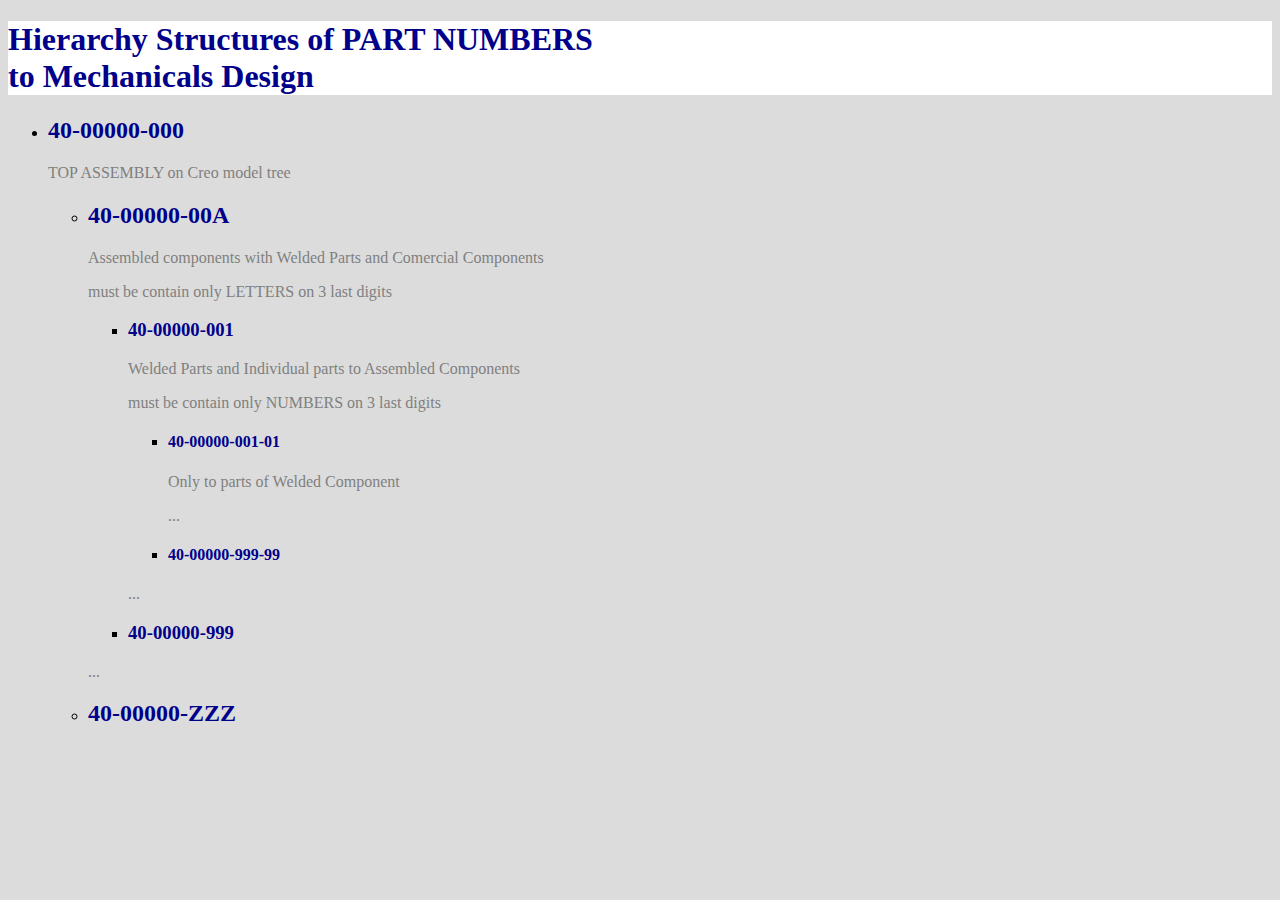
<file: 3.1 Nesting and Indentation/index.html>
<!DOCTYPE html>
<html lang="en" style="background-color: gainsboro">
<head>
	<meta charset="UTF-8">
	<meta name="viewport" content="width=device-width, initial-scale=1.0">
	<link rel="stylesheet" href="./style.css" />
	<style>
		h1 {
			color: darkblue;
		}
	</style>
	<title>3.1 Nesting and Indentation</title>

</head>
<body>
<h1>Hierarchy Structures of PART NUMBERS<br />to Mechanicals Design
</h1>
<ul>
	<li><h2>40-00000-000</h2>
	<p>TOP ASSEMBLY on Creo model tree</p>
		<ul>
			<li><h2>40-00000-00A</h2>
			<p>Assembled components with Welded Parts and Comercial Components</p>
			<p>must be contain only LETTERS on 3 last digits</p>
				<ul>
					<li><h3>40-00000-001</h3>
					<p>Welded Parts and Individual parts to Assembled Components</p>
					<p>must be contain only NUMBERS on 3 last digits</p>
						<ul>
							<li><h4>40-00000-001-01</h4>
							<p>Only to parts of Welded Component</p>
							</li>
							<p>...</p>
							<li><h4>40-00000-999-99</h4></li>
						</ul>
					</li>
					<p>...</p>
					<li><h3>40-00000-999</h3></li>
				</ul>
			</li>
			<p>...</p>
			<li><h2>40-00000-ZZZ</h2></li>
		</ul>
	</li>
</ul>	
</body>
</html>
</file>
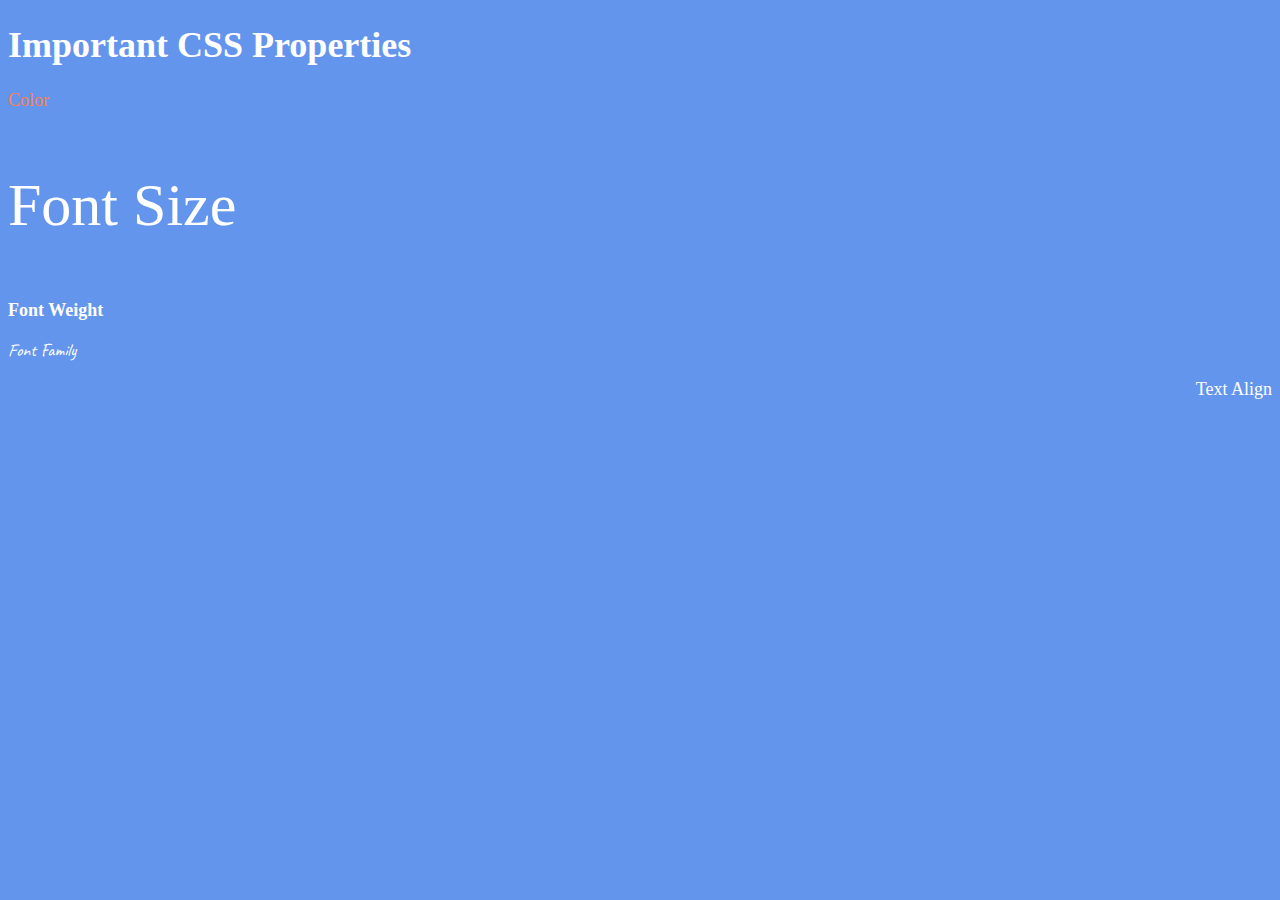
<file: 6.1 Font Properties/index.html>
<!DOCTYPE html>
<html lang="en">

<head>
  <meta charset="UTF-8">
  <title>CSS Properties</title>
  <link rel="stylesheet" href="./style.css">
  <style>
    @import url('https://fonts.googleapis.com/css2?family=Caveat&display=swap');
    /* Don't change the CSS above, add Your CSS below */
    
  </style>
</head>

<body>
  <h1>Important CSS Properties</h1>
  <p class="color">Color</p>
  <p class="fontsize">Font Size</p>
  <p class="fontweight">Font Weight</p>
  <p class="fontfamily">Font Family</p>
  <p class="rightalign">Text Align</p>

  <!-- TODOs
  1. Change the color of <p>Color</p> to "coral" color.
  2. Change the font size of <p>Font Size</p> to 2X the size of the root font size.
  3. Change the font weight of <p>Font Weight</p> to 900.
  4. Change the font family of <p>Font Family</p> to the Google font Caveat with regular (400) font weight.
  Link: https://fonts.google.com/specimen/Caveat
  5. Change the <p>Text Align</p> to right align.
  6. Change the the root (html element) font size to 30px -->
</body>

</html>
</file>
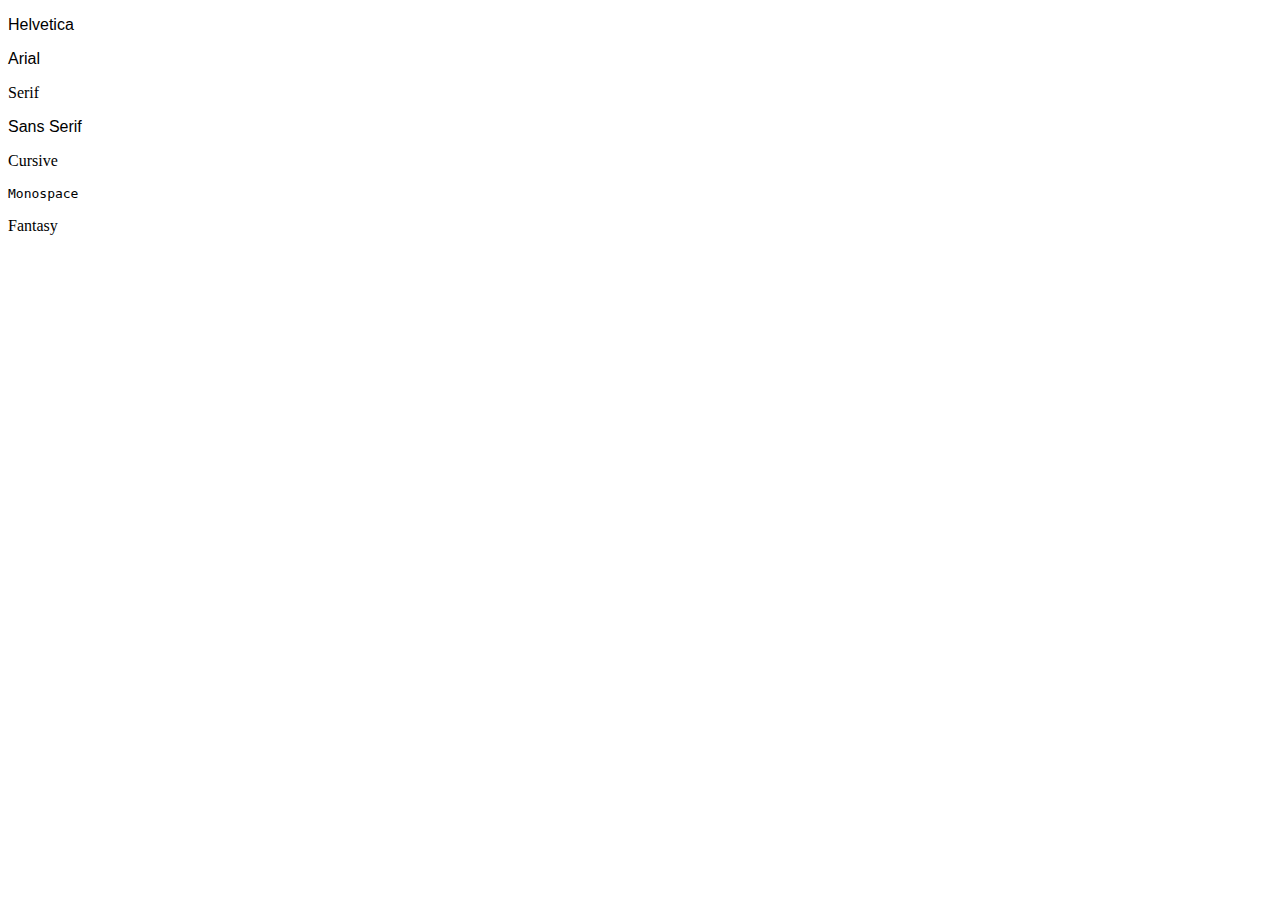
<file: 6.1 Font Properties/font-family.html>
<!DOCTYPE html>
<html lang="en">

<head>
  <meta charset="UTF-8">
  <title>Font Family</title>
  <style>
    #helvetica {
      font-family: Helvetica, sans-serif;
    }

    #arial {
      font-family: Arial, sans-serif;
    }

    #serif {
      font-family: serif;
    }

    #sans-serif {
      font-family: sans-serif;
    }

    #cursive {
      font-family: cursive;
    }

    #monospace {
      font-family: monospace;
    }

    #fantasy {
      font-family: fantasy;
    }
  </style>
</head>

<body>
  <p id="helvetica">Helvetica</p>
  <p id="arial">Arial</p>
  <p id="serif">Serif</p>
  <p id="sans-serif">Sans Serif</p>
  <p id="cursive">Cursive</p>
  <p id="monospace">Monospace</p>
  <p id="fantasy">Fantasy</p>

</body>

</html>
</file>
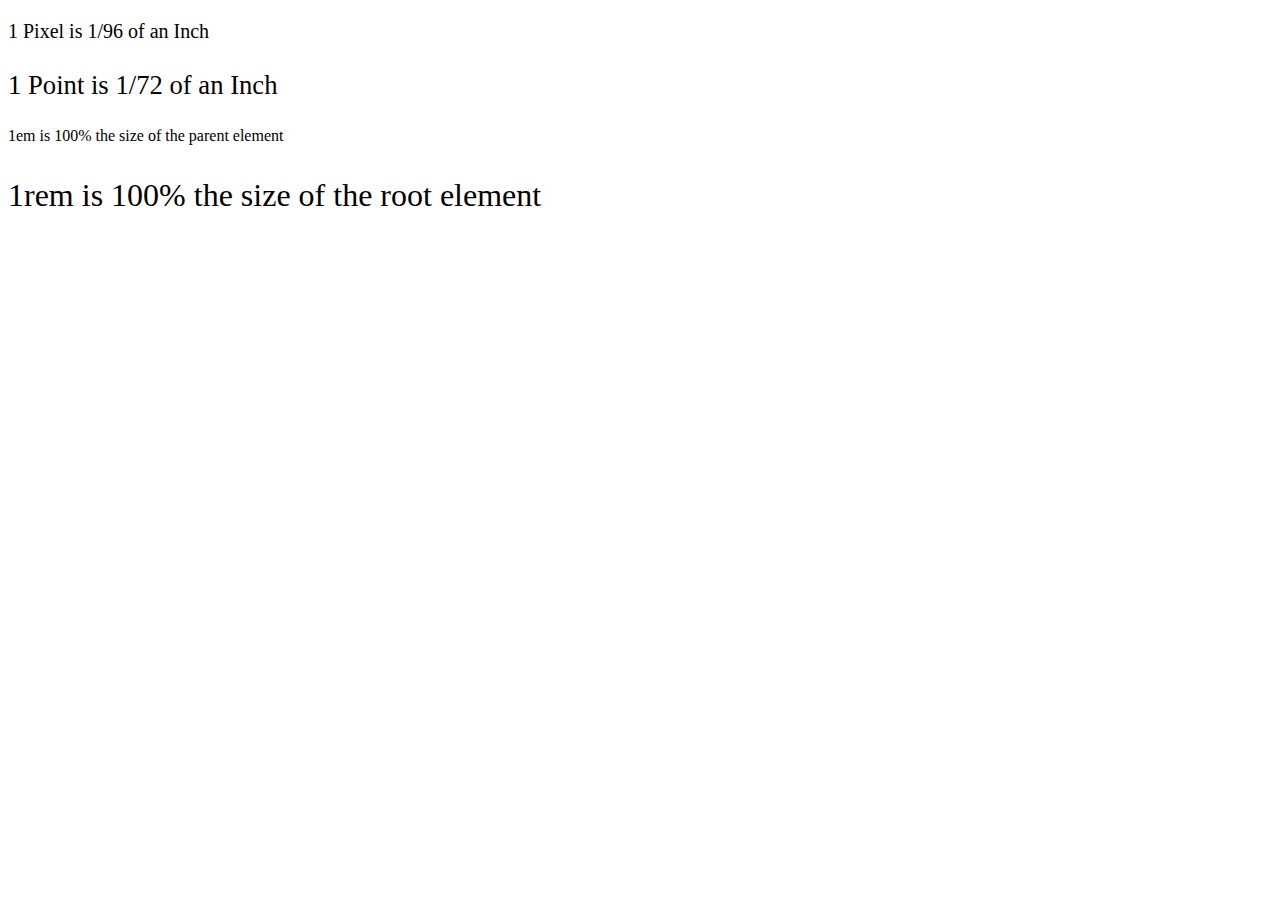
<file: 6.1 Font Properties/font-size.html>
<!DOCTYPE html>

<head>
  <meta charset="UTF-8">
  <title>Font-Size</title>
  <style>
    #pixel {
      font-size: 20px;
    }

    #point {
      font-size: 20pt;
    }

    #em {
      font-size: 1em;
    }

    #rem {
      font-size: 1rem;
    }

    footer {
      font-size: 12pt;
    }

    html {
      font-size: xx-large;
    }
  </style>
</head>
<html lang="en">

<body>
  <p id="pixel">1 Pixel is 1/96 of an Inch</p>
  <p id="point">1 Point is 1/72 of an Inch</p>
  <footer>
    <p id="em">1em is 100% the size of the parent element</p>
    <p id="rem">1rem is 100% the size of the root element</p>
  </footer>
</body>

</html>
</file>
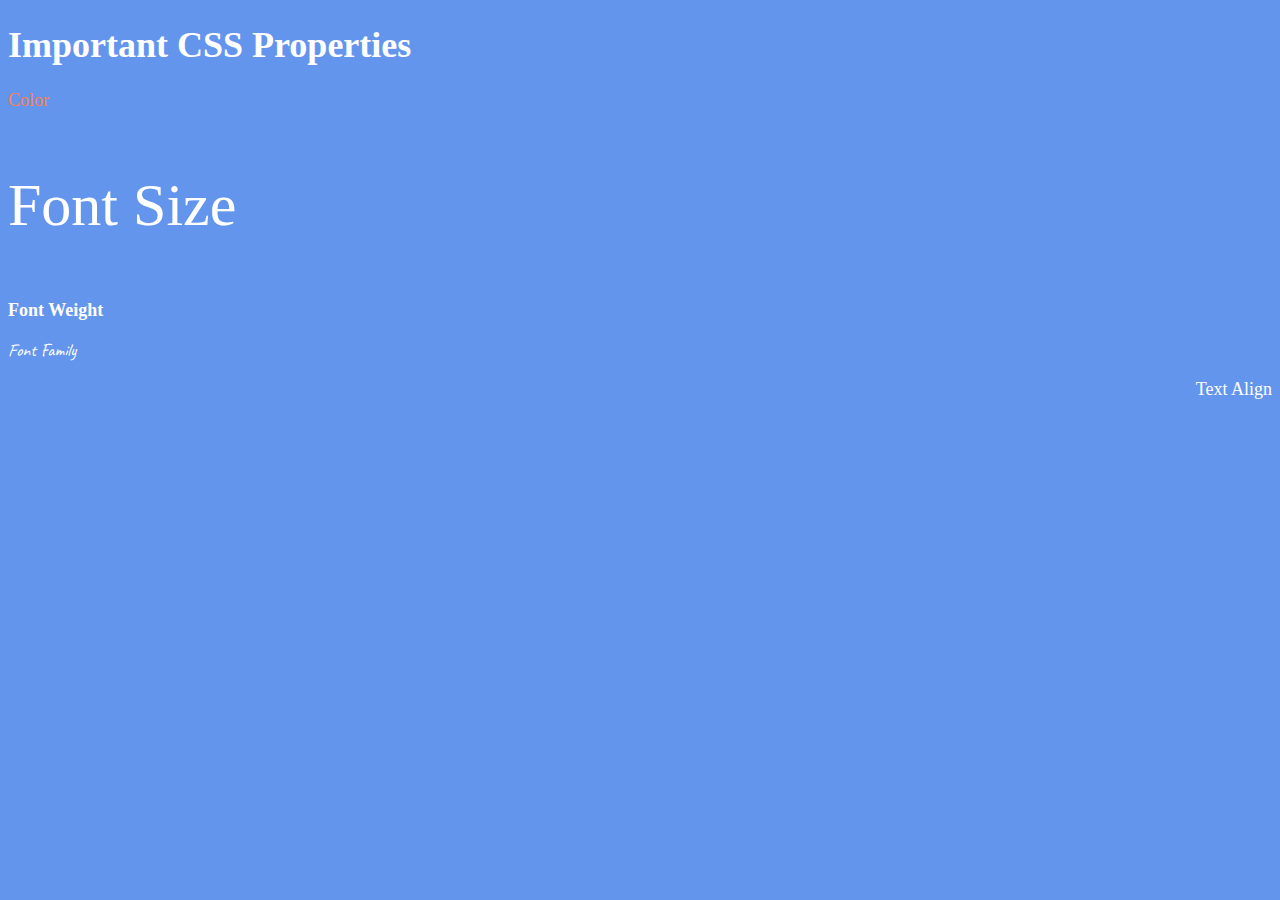
<file: 6.1 Font Properties/solution.html>
<!DOCTYPE html>
<html lang="en">

<head>
  <meta charset="UTF-8">
  <title>CSS Properties</title>
  <style>
    /* 6. Change the the root (html element) font size to 30px --> */
    html {
      font-size: 30px;
    }

    body {
      background-color: cornflowerblue;
      color: white;
      font-size: 18px;
    }

    /* 1. Change the color of <p>Color</p> to "coral" color. */
    #color {
      color: coral;
    }

    /* 2. Change the font size of <p>Font Size</p> to to 2X the size of the root (html) element. */
    #size {
      font-size: 2rem;
    }

    /* 3. Change the font weight of <p>Font Weight</p> to 900. */
    #weight {
      font-weight: 900;
    }

    /* 4. Change the font family of <p>Font Family</p> to the Google font Caveat with regular (400) font weight.
      Link: https://fonts.google.com/specimen/Caveat */
    #family {
      font-family: 'Caveat', cursive;
    }

    /* 5. Change the <p>Text Align</p> to right align. */
    #align {
      text-align: right;
    }
  </style>
  <link rel="preconnect" href="https://fonts.googleapis.com">
  <link rel="preconnect" href="https://fonts.gstatic.com" crossorigin>
  <link href="https://fonts.googleapis.com/css2?family=Caveat&display=swap" rel="stylesheet">
</head>

<body>
  <h1>Important CSS Properties</h1>
  <p id="color">Color</p>
  <p id="size">Font Size</p>
  <p id="weight">Font Weight</p>
  <p id="family">Font Family</p>
  <p id="align">Text Align</p>
</body>

</html>
</file>
<file: 3.1 Nesting and Indentation/style.css>
h1 {
    background-color: white;
}
p {
    color: gray;
}

h2, h3, h4 {
    color: darkblue;
}
</file>
<file: 6.1 Font Properties/style.css>
html{
    font-size: 30px;
  }
body {
    background-color: cornflowerblue;
    color: white;
    font-size: 18px;
  }

.color{
    color: coral;
  }

.fontsize{
    font-size: 2rem;
  }

.fontweight{
    font-weight: 900;
} 

.fontfamily{
    font-family: 'Caveat', cursive;  
}

.rightalign{
    text-align: right;
}
</file>
